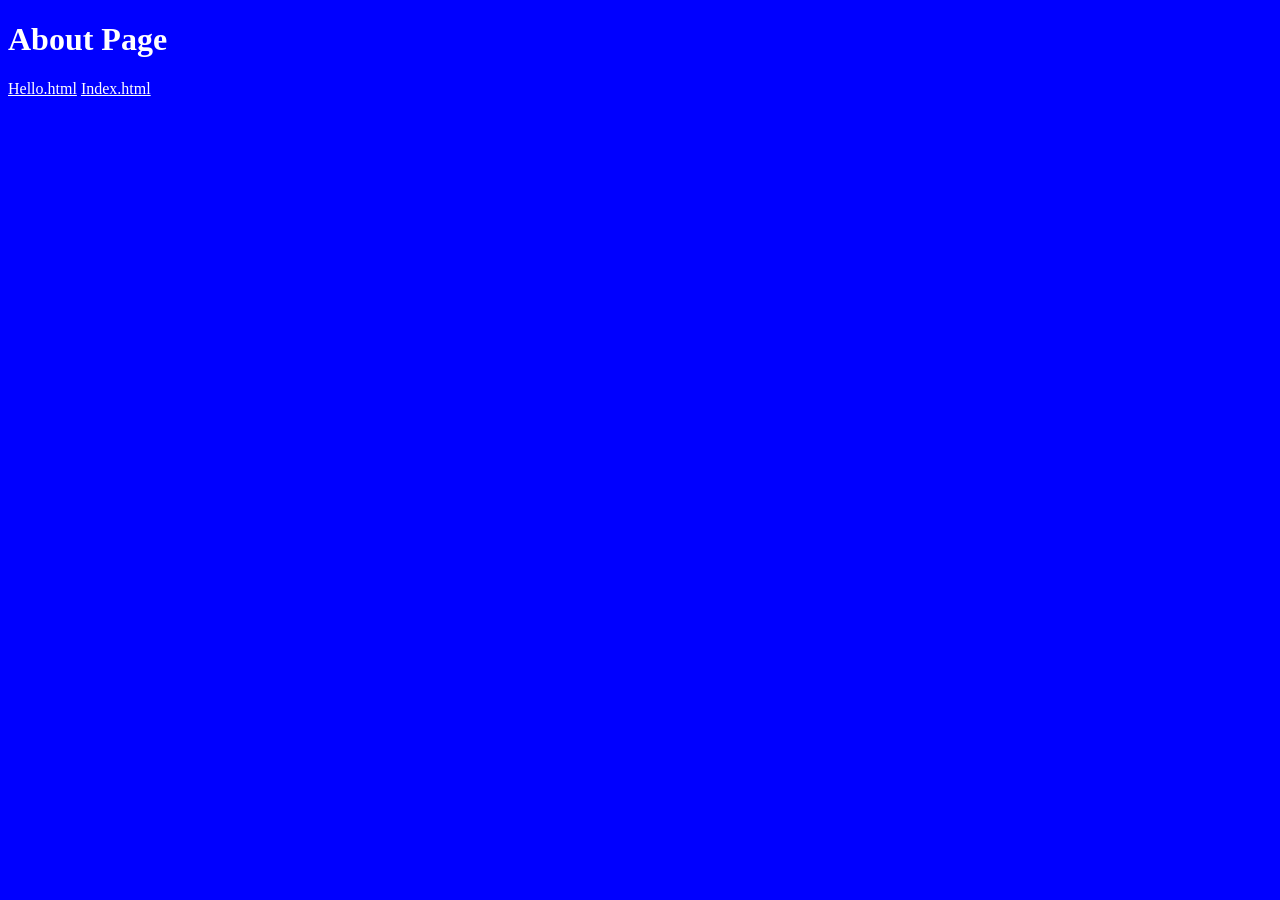
<file: LESSON-03/public/about.html>
<!DOCTYPE html>
<html lang="en">
<head>
  <meta charset="UTF-8">
  <meta name="viewport" content="width=device-width, initial-scale=1.0">
  <title>About Page</title>
  <link rel="stylesheet" href="style.css">
</head>
<body>
    <h1>About Page</h1>
    <a href="hello.html">Hello.html</a>
    <a href="index.html">Index.html</a>
</body>
</html>
</file>
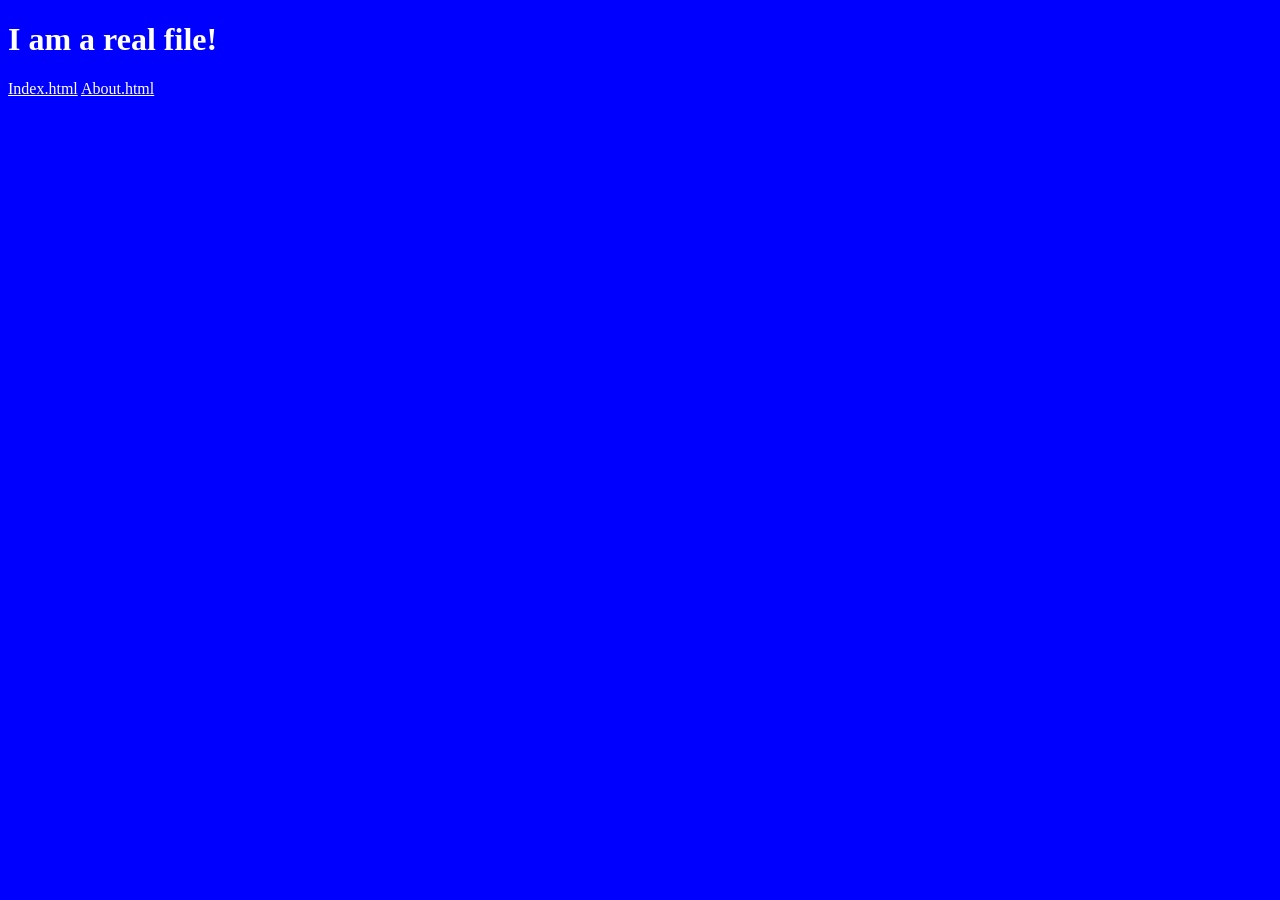
<file: LESSON-03/public/hello.html>
<!DOCTYPE html>
<html lang="en">
<head>
  <meta charset="UTF-8">
  <meta name="viewport" content="width=device-width, initial-scale=1.0">
  <title>Document</title>
  <link rel="stylesheet" href="style.css">
</head>
<body>
  <h1>I am a real file!</h1>
  <a href="index.html">Index.html</a>
  <a href="about.html">About.html</a>
</body>
</html>
</file>
<file: LESSON-03/public/style.css>
*{
  background-color: blue;
  color: white;
}
</file>
